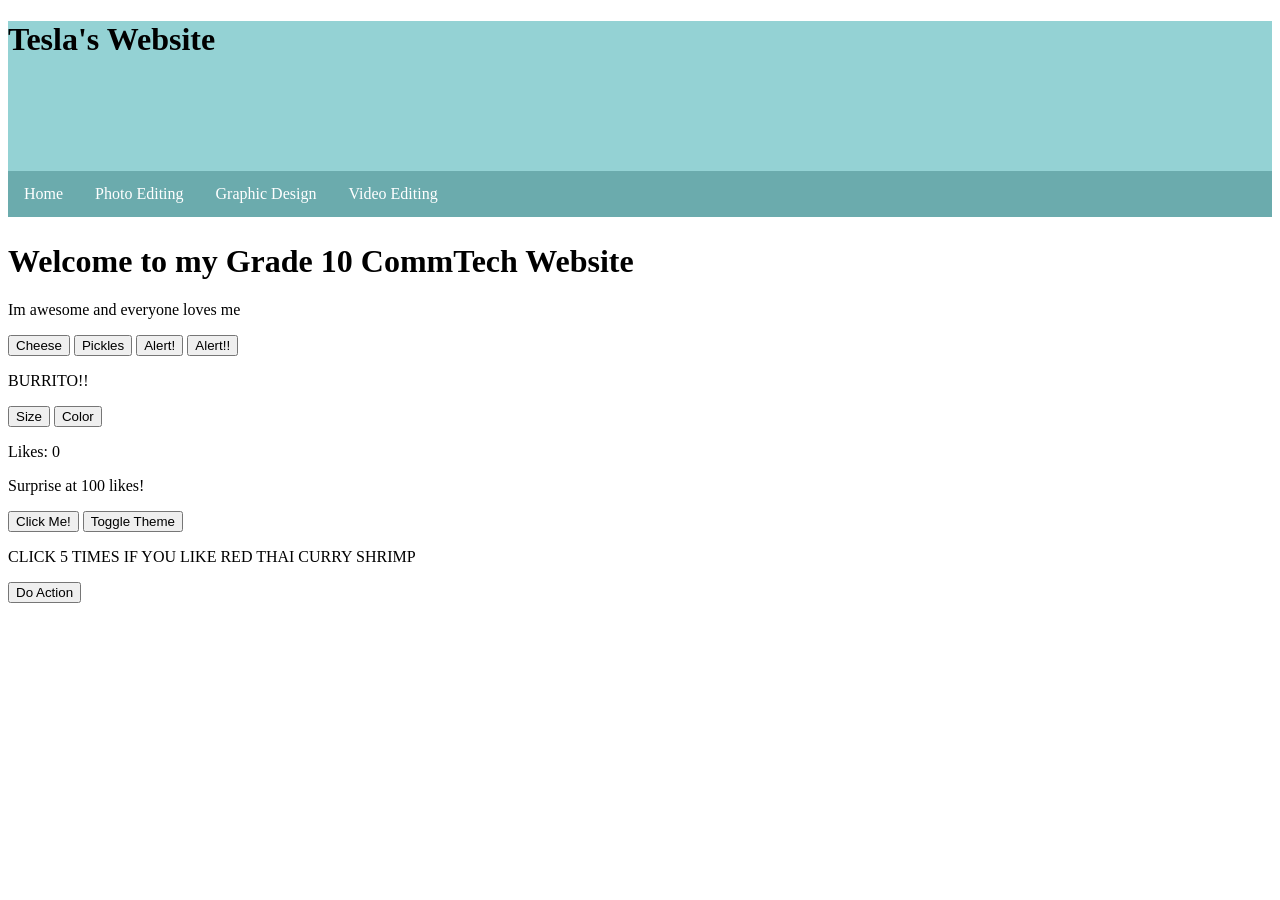
<file: index.html>
<!DOCTYPE html>
<html lang="en">

<head>
     <title>IDC2O - First Webpage</title>
    <link rel="stylesheet" href="styles.css">
</head>

<body>
    <header>
        <h1>Tesla's Website</h1>
    </header>

    <nav>
        <ul>
            <li><a href="index.html">Home</a></li>
            <li><a href="photoediting.html">Photo Editing</a></li>
            <li><a href="graphicdesign.html">Graphic Design</a></li>
            <li><a href="videoediting.html">Video Editing</a></li>
        </ul>
    </nav>

    <main>

        <h1 id="demo1">Welcome to my Grade 10 CommTech Website</h1>
        <p id="demo">Im awesome and everyone loves me</p>

        <button type="button" onclick='document.getElementById("demo1").innerHTML = "CHEESE"'>Cheese</button>
        <button type="button" onclick='document.getElementById("demo").innerHTML = "PICKLES"'>Pickles</button>

        <button onclick="sayHello()">Alert!</button>
        <button onclick="sayHello1()">Alert!!</button>

        <p id="demo2">BURRITO!!</p>

        <button type="button" onclick="document.getElementById('demo2').style.fontSize='40px'">Size</button>
        <button type="button" onclick="document.getElementById('demo2').style.color='red'">Color</button>
    
         <p>Likes: <span id="display">0</span></p>

         <p>Surprise at 100 likes!</p>

         <button onclick="countClicks()">Click Me!</button>

        <button onclick="toggleTheme()">Toggle Theme</button>

        <p id="text">CLICK 5 TIMES IF YOU LIKE RED THAI CURRY SHRIMP</p>

        <button onclick="handleAction()">Do Action</button>


    </main>

        
    <script>

         let actions = 0;

        function handleAction() {
            actions++;

            if (actions >= 5) {
                const paragraph = document.getElementById("text");
               
                paragraph.innerHTML = "I guess you like red thai curry shrimp";
               
                paragraph.style.color = "green";
             }
        }    

        let mode = 0;

        function toggleTheme() {
            if (mode === 0) {
                document.body.style.backgroundColor = "#1a1a1a";
                document.body.style.color = "#ffffff";
                mode = 1;
            } else {
                document.body.style.backgroundColor = "white";
                document.body.style.color = "black";
                mode = 0;
            }
        }

        let count = 0;

        function countClicks() {
        count = count + 1;
        
        document.getElementById("display").innerText = count;
        }

         function sayHello() {
         alert("CHERRY POT PIE");
         }
        
         function sayHello1() {
         alert("CHICKEN POT PIE");
         }

    </script>


</body>

</html>
</file>
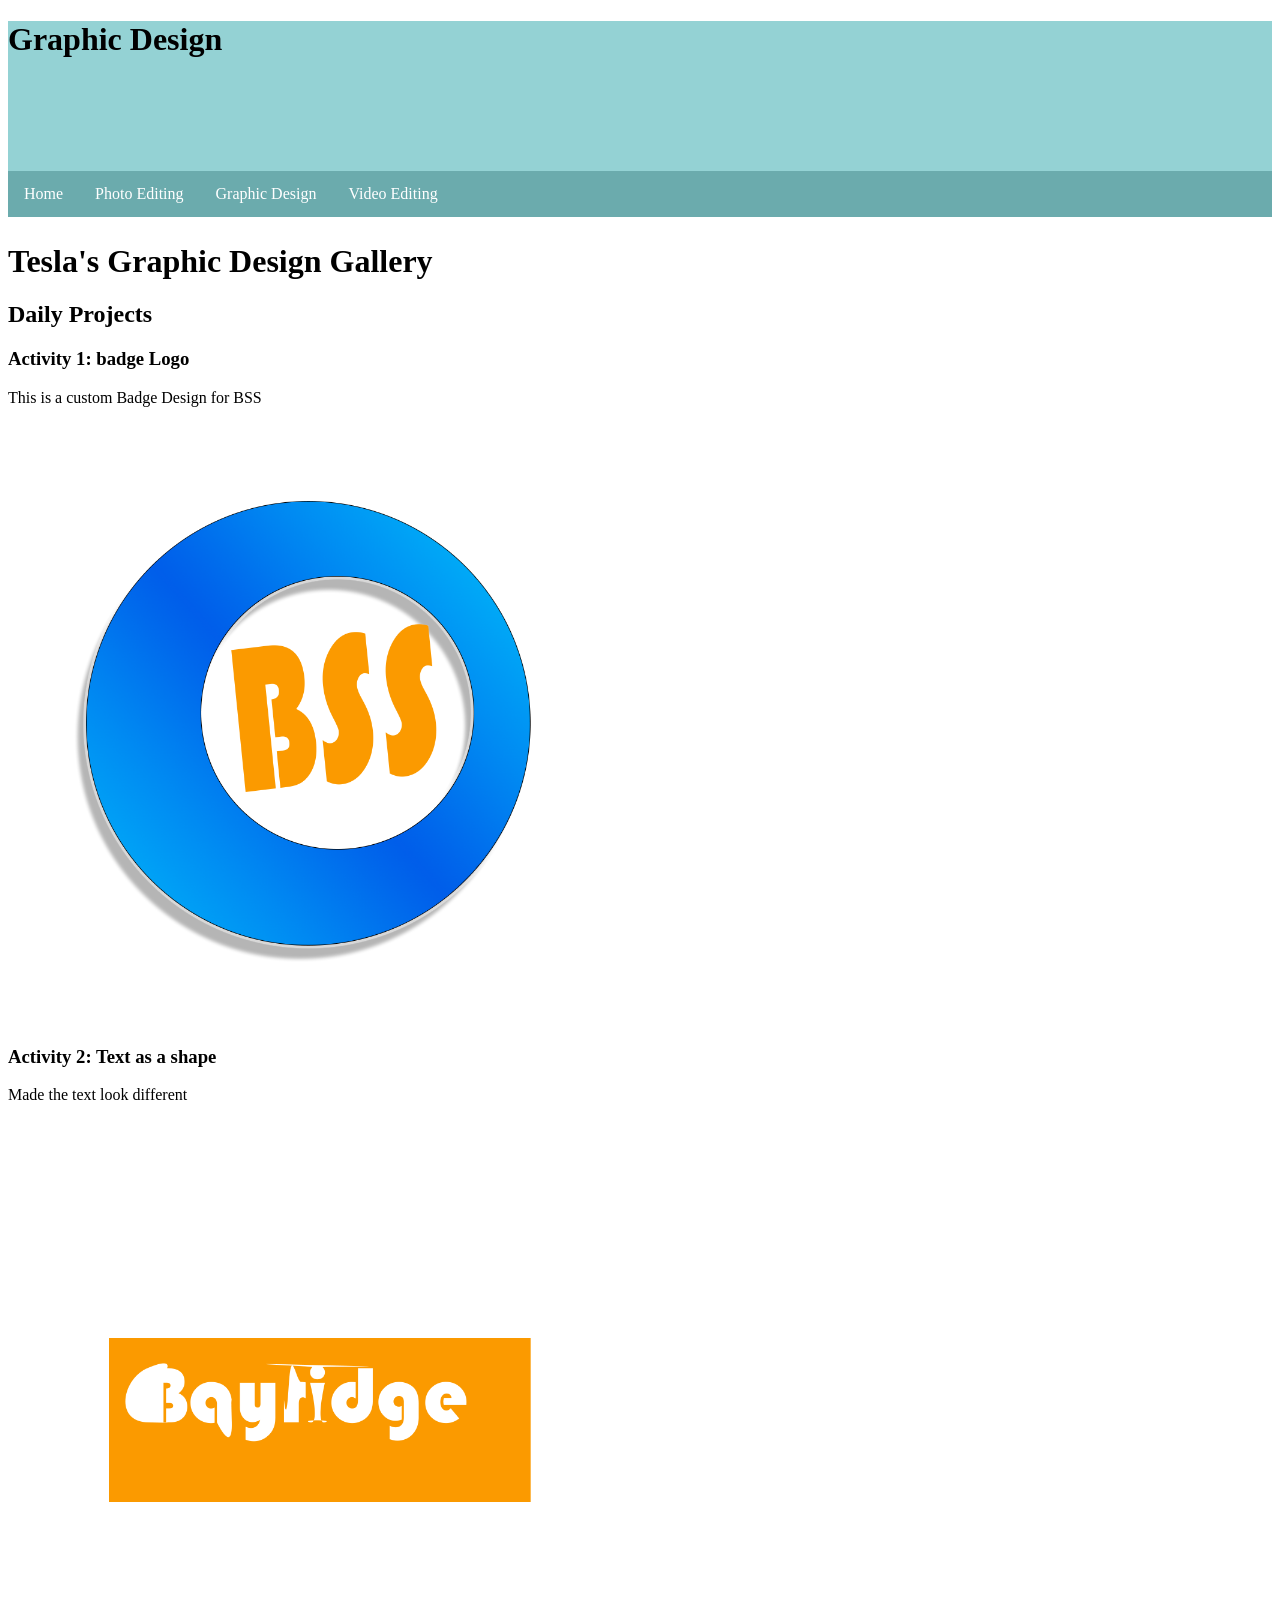
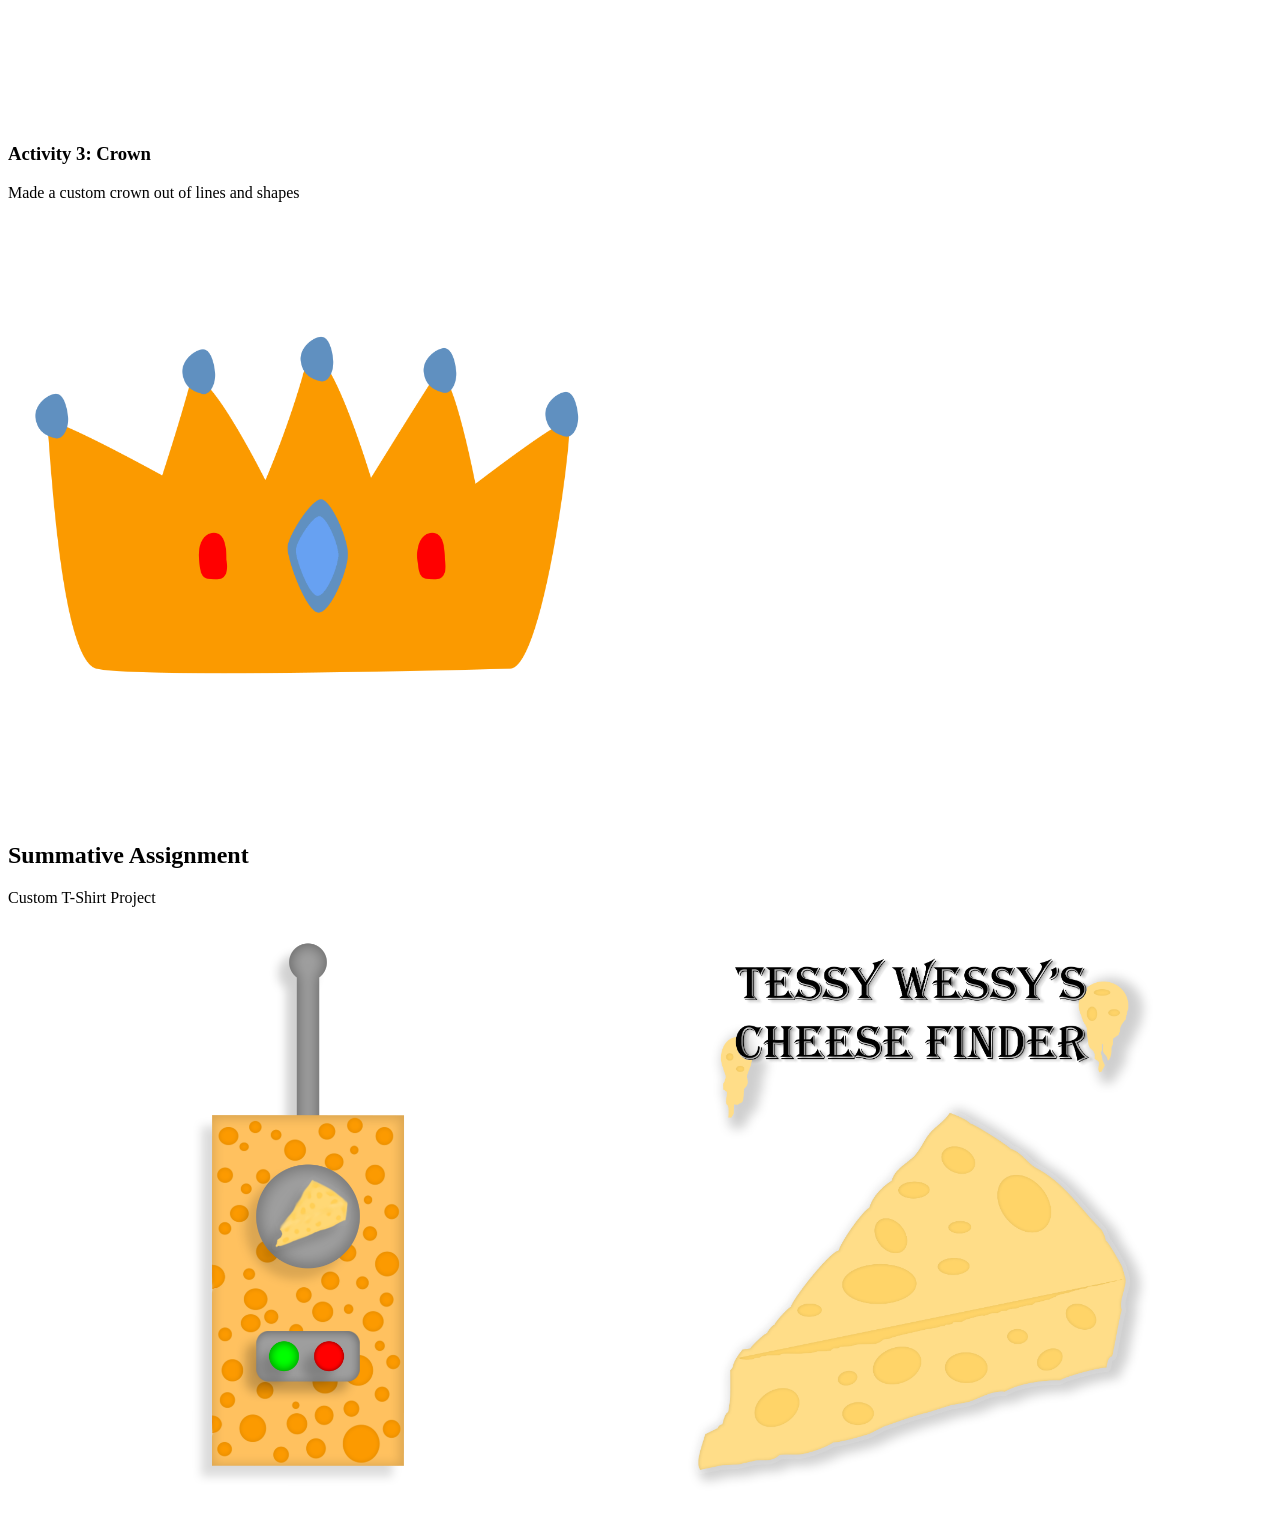
<file: graphicdesign.html>
<!DOCTYPE html>
<html lang="en">
<head>
    <title>IDC2O - First Webpage</title>
    <link rel="stylesheet" href="styles.css">
</head>
<body>

    <header>
        <h1>Graphic Design</h1>
    </header>

    <nav>
        <ul>
            <li><a href="index.html">Home</a></li>
            <li><a href="photoediting.html">Photo Editing</a></li>
            <li><a href="graphicdesign.html">Graphic Design</a></li>
            <li><a href="videoediting.html">Video Editing</a></li>
        </ul>
    
    </nav>

    <main>
        <h1>Tesla's Graphic Design Gallery</h1>

        <h2>Daily Projects</h2>

        <h3>Activity 1: badge Logo</h3>
        <p>This is a custom Badge Design for BSS</p>
        <img src="Photos/Shapelogopractice1.png" width=600px>

        <h3>Activity 2: Text as a shape</h3>
        <p>Made the text look different</p>
        <img src="Photos/textasashape3.png" width=600px>

        <h3>Activity 3: Crown</h3>
        <p>Made a custom crown out of lines and shapes</p>
        <img src="Photos/Crownproject.png" width=600px>

        <h2>Summative Assignment</h2>
        <p>Custom T-Shirt Project</p>
        <img src="Photos/Cheesefindertshirtfront.png" width=600px>
        <img src="Photos/Cheesetshirtback.png" width=600px>
    </main>

</body>
</html>
</file>
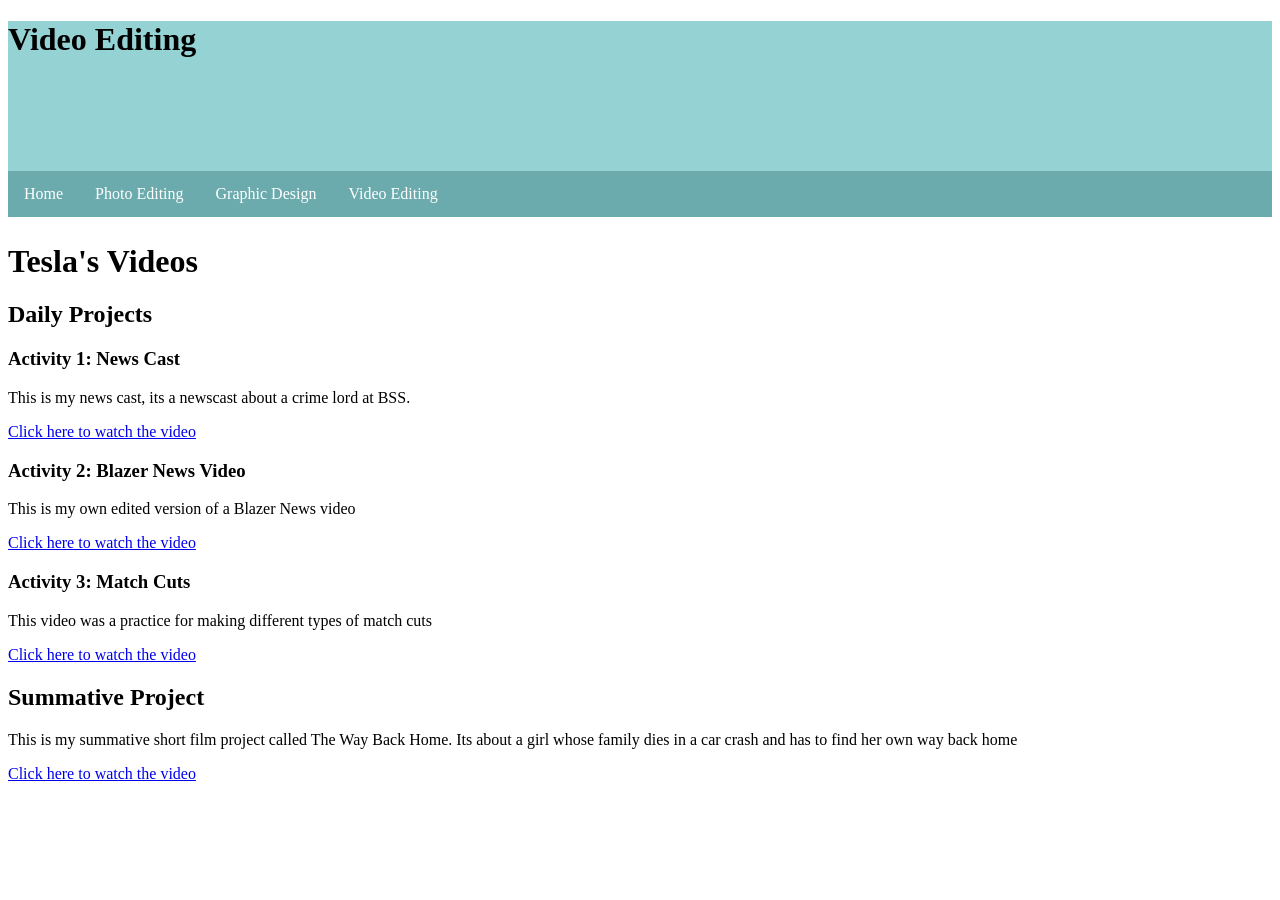
<file: videoediting.html>
<!DOCTYPE html>
<html lang="en">
<head>
    <title>IDC2O - First Webpage</title>
    <link rel="stylesheet" href="styles.css">
</head>
<body>

    <header>
        <h1>Video Editing</h1>
    </header>

    <nav>
        <ul>
            <li><a href="index.html">Home</a></li>
            <li><a href="photoediting.html">Photo Editing</a></li>
            <li><a href="graphicdesign.html">Graphic Design</a></li>
            <li><a href="videoediting.html">Video Editing</a></li>
        </ul>
    </nav>

    <main>
        <h1>Tesla's Videos</h1>

        <h2>Daily Projects</h2>
        <h3>Activity 1: News Cast</h3>
        <p>This is my news cast, its a newscast about a crime lord at BSS.</p>
        <a href="https://drive.google.com/file/d/1nlsM4aWb-SkjoHFvHfG9yhY5CZI90yZ-/view?usp=sharing" target="_blank">Click here to watch the video</a>

        <h3>Activity 2: Blazer News Video</h3>
        <p>This is my own edited version of a Blazer News video</p>
        <a href="https://drive.google.com/file/d/1lcZQWpQvROnZNGfvDeBlacL9JKutol6H/view?usp=sharing" target="_blank">Click here to watch the video</a>

        <h3>Activity 3: Match Cuts</h3>
        <p>This video was a practice for making different types of match cuts</p>
        <a href="https://drive.google.com/file/d/1lcZQWpQvROnZNGfvDeBlacL9JKutol6H/view?usp=sharing" target="_blank">Click here to watch the video</a>

       <h2>Summative Project</h2>
        <p>This is my summative short film project called The Way Back Home. Its about a girl whose family dies in a car crash and has to find her own way back home</p>
        <a href="https://drive.google.com/file/d/1h8jsFsArcUDCwkpmeK_rtjsHWbHnG4SN/view?usp=drive_link" target="_blank">Click here to watch the video</a>
        
    </main>

</body>
</html>
</file>
<file: styles.css>
body {
    background-color: rgb(255, 255, 255);
    font-family: 'Times New Roman', Times, serif;
}

header {
    height: 150px;
    background-color: rgb(148, 210, 212);
}

nav {
    height: 50px;
}

ul {
  list-style-type: none;
  margin: 0;
  padding: 0;
  overflow: hidden;
  background-color: rgb(107, 171, 173);
}

ul li {
  float: left;
}

ul li a {
  display: block;
  color: white;
  text-align: center;
  padding: 14px 16px;
  text-decoration: none;
}

ul li a:hover {
  background-color: rgb(107, 171, 173);
}
</file>
